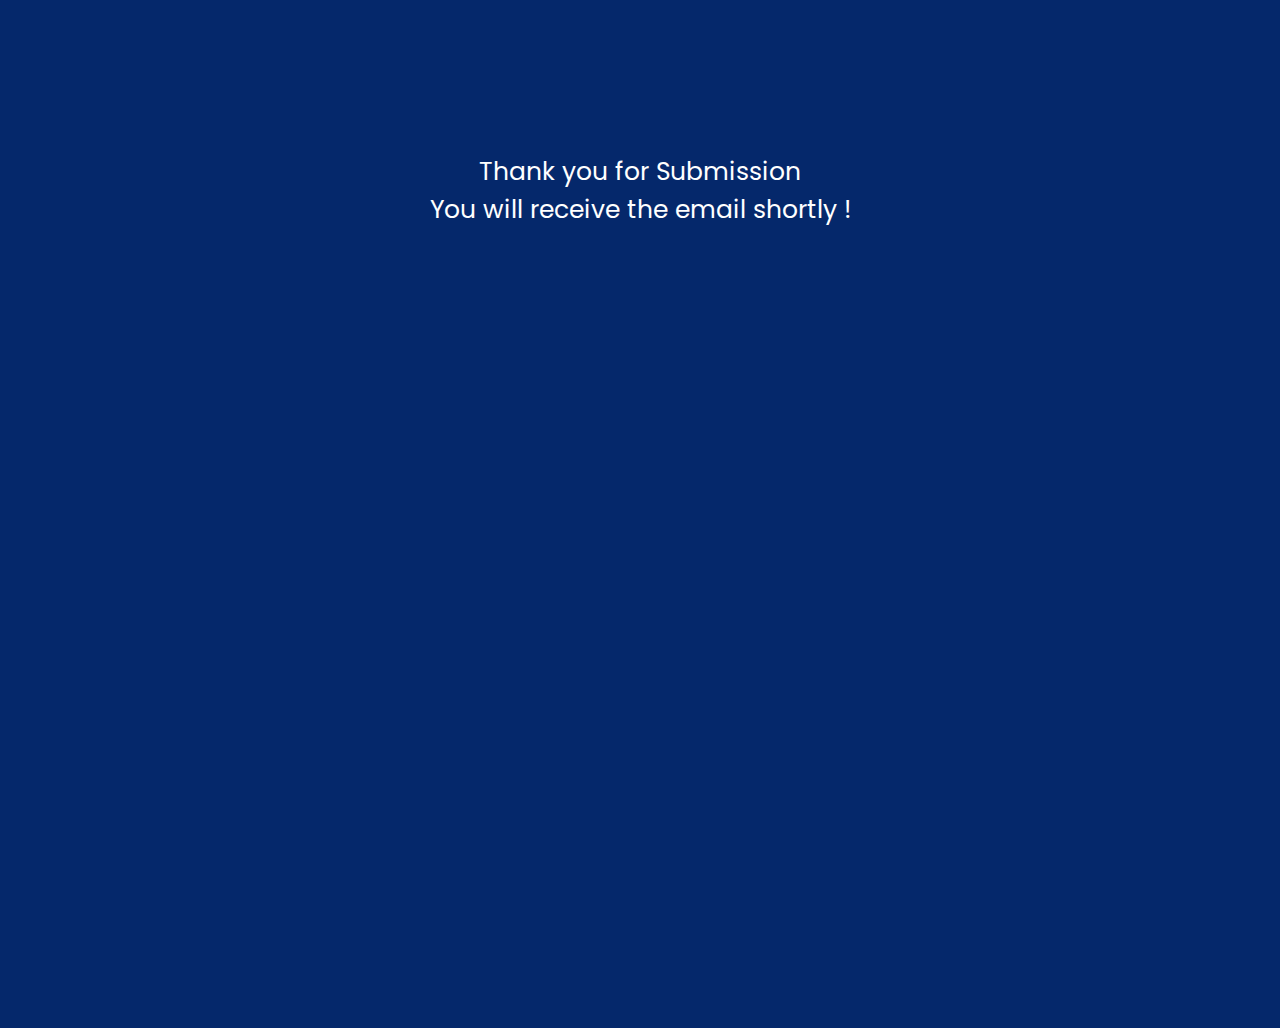
<file: Web_Collector/templates/success.html>
<!DOCTYPE html>
<html lang="en">
<head>
    <meta charset="UTF-8">
    <title>Data Collector</title>
    <link href="../static/main.css" rel="stylesheet">
    <link href='https://fonts.googleapis.com/css?family=Poppins' rel='stylesheet'>
</head>
<body>
    <div class="container">
        <p> Thank you for Submission <br>
            You will receive the email shortly !
        </p>
    </div>
</body>
</html>
</file>
<file: Web_Collector/static/main.css>
.container
{
    padding-top: 10%;
    text-align: center;
    margin: 0 auto;
    width : 100%;
    height: 100%;
    background-color: #05286B;
    overflow: hidden;
    color: white;
    font-family: 'Poppins';
    font-size: 25px;
}

html, body
{
    height:100%;
    margin: 0;
}
.container form
{
    margin: 30px;
}

.container input
{
    width: 350px;
    height: 35px;
    padding: 10px;
    margin: 10px;
    transition : all 0.2s ease-in-out;
    border-radius: 35px;
}

.container button
{
    width:80px;
    height: 30px;
    background-color: #5CDB95;
    margin: 4px;
    border-radius: 35px;
}

.message
{
    color: #ff1a1a;
}
</file>
